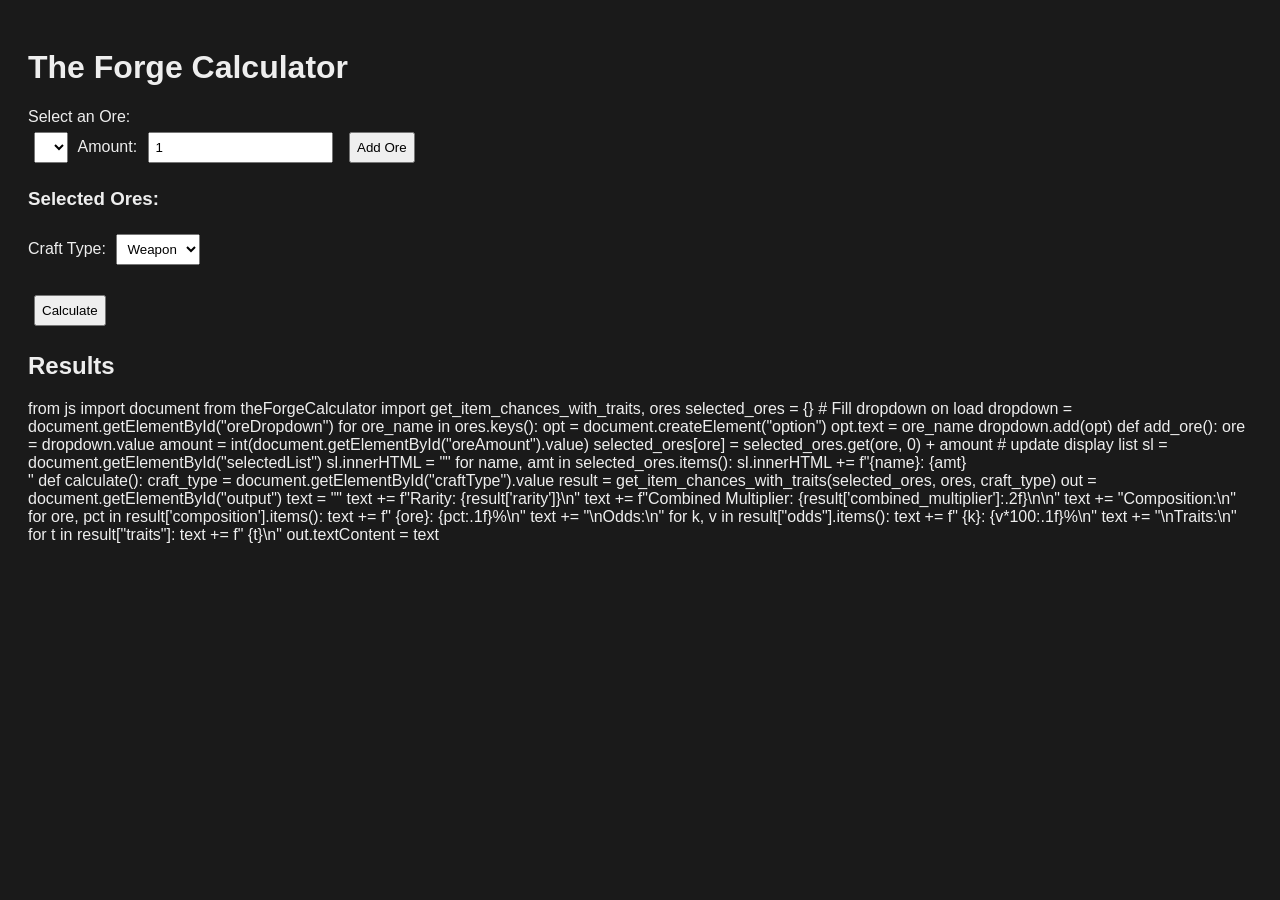
<file: calculator.html>
<!DOCTYPE html>
<html>
  <head>
    <title>Forge Calculator</title>

    <!-- PyScript -->
    <link rel="stylesheet" href="https://pyscript.net/latest/pyscript.css" />
    <script defer src="https://pyscript.net/latest/pyscript.js"></script>

    <style>
      body { font-family: Arial; padding: 20px; color: #eee; background: #1a1a1a; }
      select, input, button { padding: 6px; margin: 6px; }
      #selectedList { margin-top: 10px; }
      .ore-row { margin: 4px 0; }
    </style>

    <!-- Load Your Python File -->
    <py-script src="theForgeCalculator.py"></py-script>
  </head>

  <body>

    <h1>The Forge Calculator</h1>

    <!-- UI SECTION -->
    <label>Select an Ore:</label><br>
    <select id="oreDropdown"></select>

    <label>Amount:</label>
    <input id="oreAmount" type="number" min="1" value="1" />

    <button py-click="add_ore()">Add Ore</button>

    <h3>Selected Ores:</h3>
    <div id="selectedList"></div>

    <label>Craft Type:</label>
    <select id="craftType">
      <option>Weapon</option>
      <option>Armor</option>
    </select>

    <br><br>
    <button py-click="calculate()">Calculate</button>

    <h2>Results</h2>
    <pre id="output"></pre>

    <!-- PYTHON THAT CONNECTS UI TO YOUR PY FILE -->
    <py-script>
from js import document
from theForgeCalculator import get_item_chances_with_traits, ores

selected_ores = {}

# Fill dropdown on load
dropdown = document.getElementById("oreDropdown")
for ore_name in ores.keys():
    opt = document.createElement("option")
    opt.text = ore_name
    dropdown.add(opt)

def add_ore():
    ore = dropdown.value
    amount = int(document.getElementById("oreAmount").value)

    selected_ores[ore] = selected_ores.get(ore, 0) + amount

    # update display list
    sl = document.getElementById("selectedList")
    sl.innerHTML = ""
    for name, amt in selected_ores.items():
        sl.innerHTML += f"{name}: {amt}<br>"

def calculate():
    craft_type = document.getElementById("craftType").value
    result = get_item_chances_with_traits(selected_ores, ores, craft_type)

    out = document.getElementById("output")
    text = ""

    text += f"Rarity: {result['rarity']}\n"
    text += f"Combined Multiplier: {result['combined_multiplier']:.2f}\n\n"

    text += "Composition:\n"
    for ore, pct in result['composition'].items():
        text += f"  {ore}: {pct:.1f}%\n"

    text += "\nOdds:\n"
    for k, v in result["odds"].items():
        text += f"  {k}: {v*100:.1f}%\n"

    text += "\nTraits:\n"
    for t in result["traits"]:
        text += f"  {t}\n"

    out.textContent = text
    </py-script>

  </body>
</html>
</file>
